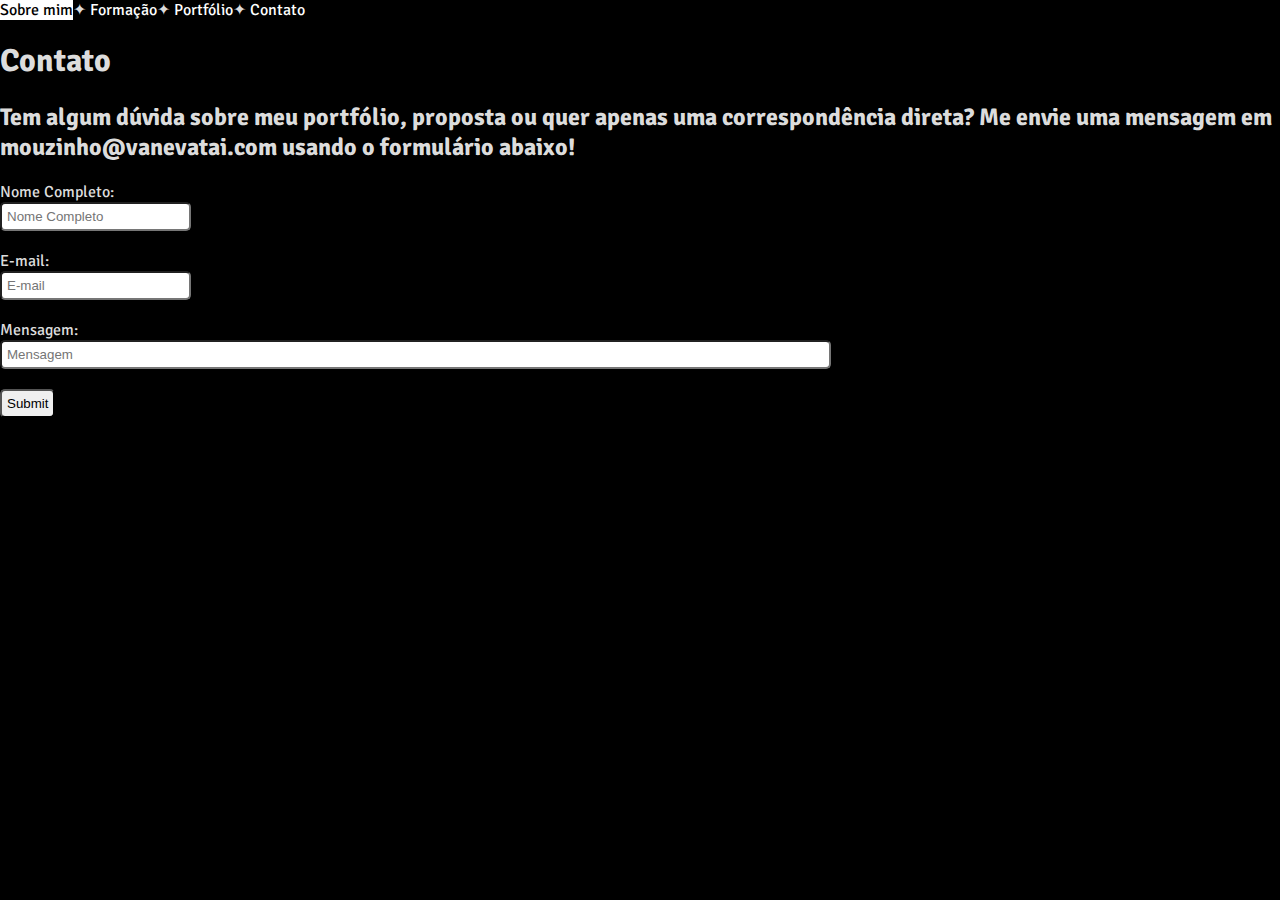
<file: contato.html>
<!DOCTYPE html>
<html>
<head>
  <meta charset="UTF-8">
  <meta name="viewport" content="width=device-width, initial-scale=1">
  <title>Currículo Virtual</title>
  <link rel="stylesheet" type="text/css" href="main.css">
</head>
<body>

<div id="main">

    <div id="navbar">
        <a href="index.html" class="button">Sobre mim</a><span class="divider">✦</span>
        <a href="formacao.html" class="button">Formação</a><span class="divider">✦</span>
        <a href="portfolio.html" class="button">Portfólio</a><span class="divider">✦</span>
        <a href="#" class="button">Contato</a>
    </div>

    <div id="screen">
        <div id="content"> 
        <h1>Contato</h1>
         <h2 class="resize"> Tem algum dúvida sobre meu portfólio,
            proposta ou quer apenas uma correspondência
            direta? Me envie uma mensagem em mouzinho@vanevatai.com usando o formulário abaixo!</h2>
            <form><!--Esse mouzinho@vanevatai.com é apenas um E-mail de exemplo-->
                <label class="resize" >Nome Completo:</label><br>
                <input type="text" placeholder="Nome Completo"></input><br><br>
                <label class="resize" >E-mail:</label><br>
                <input type="text" placeholder="E-mail"></input><br><br>
                <label class="resize" >Mensagem:</label><br>
                <input type="text" placeholder="Mensagem" size="100"></input><br><br>
                <input type="submit"></input>
            </form>
        </div>
    </div>

</div>

</body>
</html>
</file>
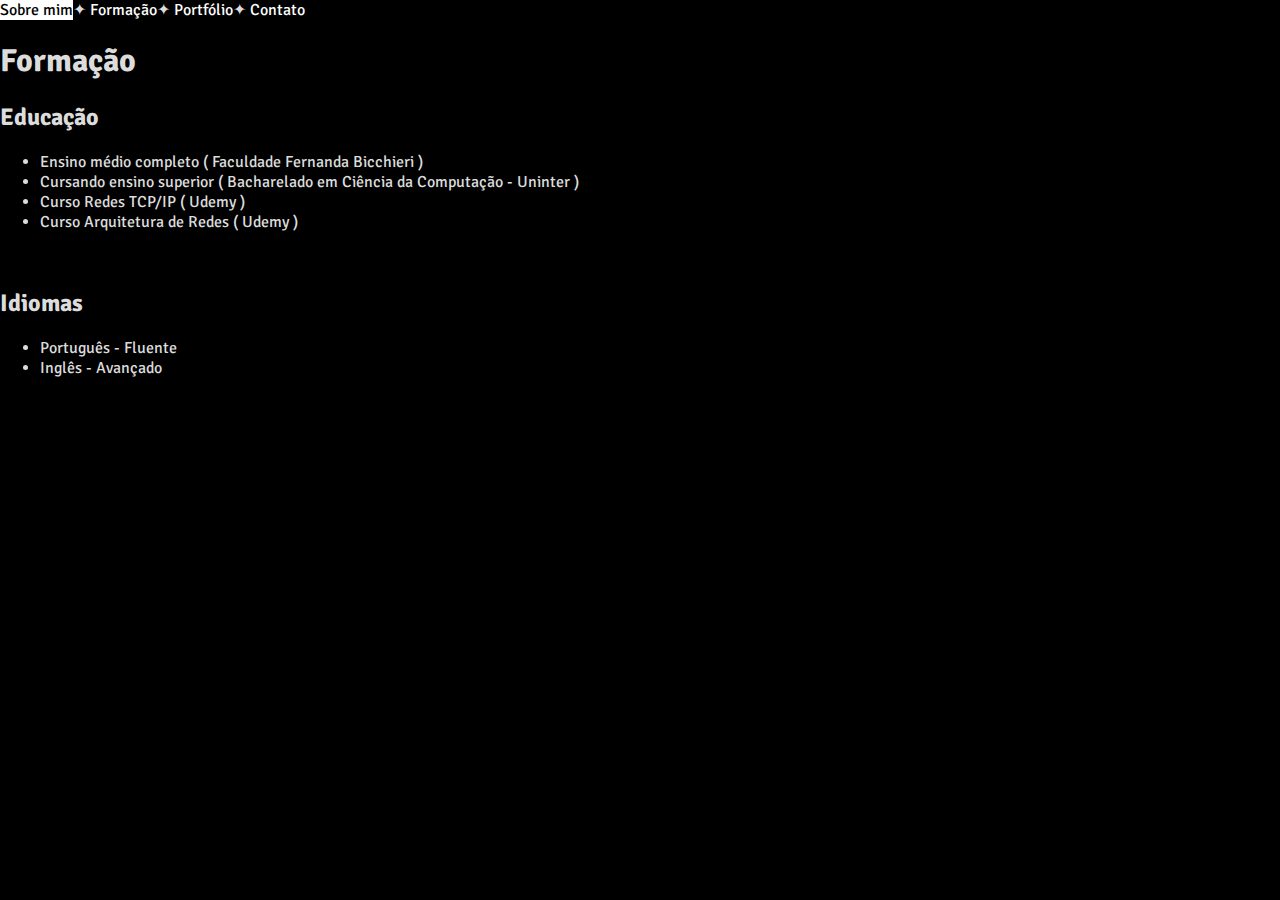
<file: formacao.html>
<!DOCTYPE html>
<html>
<head>
  <meta charset="UTF-8">
  <meta name="viewport" content="width=device-width, initial-scale=1">
  <title>Currículo Virtual</title>
  <link rel="stylesheet" type="text/css" href="main.css">
</head>
<body>

<div id="main">

    <div id="navbar">
        <a href="index.html" class="button">Sobre mim</a><span class="divider">✦</span>
        <a href="#" class="button">Formação</a><span class="divider">✦</span>
        <a href="portfolio.html" class="button">Portfólio</a><span class="divider">✦</span>
        <a href="contato.html" class="button">Contato</a>
    </div>

    <div id="screen">
        <div id="content"> 
        <h1>Formação</h1>
            <h2 class="resize">Educação</h2>
                <ul>
                    <li class="resize">Ensino médio completo ( Faculdade Fernanda Bicchieri )</li>
                    <li class="resize">Cursando ensino superior 
                        ( Bacharelado em Ciência da Computação - Uninter )</li>
                    <li class="resize">Curso Redes TCP/IP ( Udemy )</li>
                    <li class="resize">Curso Arquitetura de Redes ( Udemy )</li>
                </ul><br>
            <h2 class="resize">Idiomas</h2>
                <ul>
                    <li class="resize">Português - Fluente</li>
                    <li class="resize">Inglês - Avançado</li>
                </ul>
        </div>
    </div>

</div>

</body>
</html>
</file>
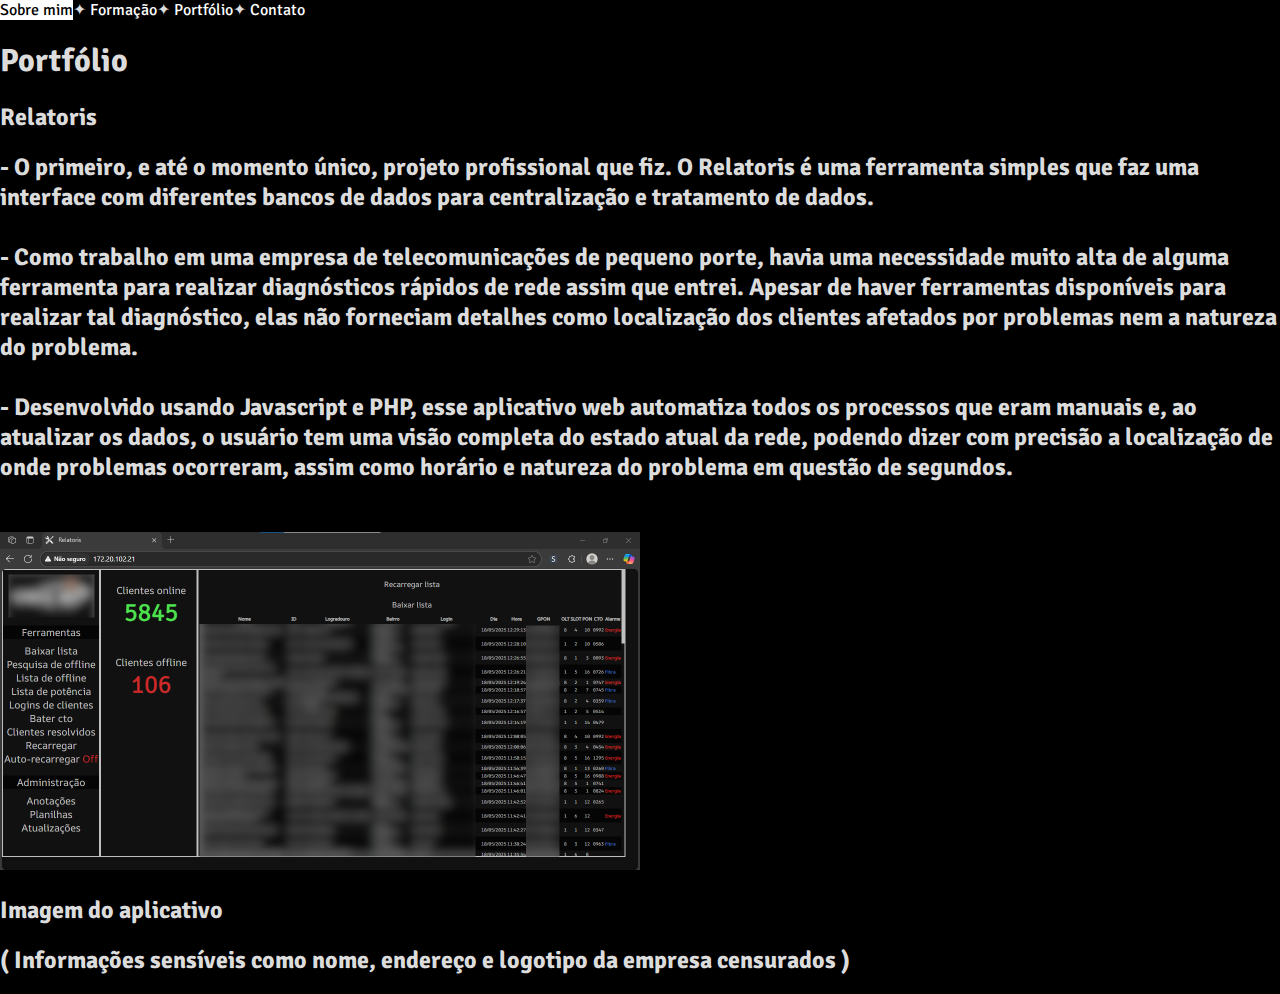
<file: portfolio.html>
<!DOCTYPE html>
<html>
<head>
  <meta charset="UTF-8">
  <meta name="viewport" content="width=device-width, initial-scale=1">
  <title>Currículo Virtual</title>
  <link rel="stylesheet" type="text/css" href="main.css">
</head>
<body>

<div id="main">

    <div id="navbar">
        <a href="index.html" class="button">Sobre mim</a><span class="divider">✦</span>
        <a href="formacao.html" class="button">Formação</a><span class="divider">✦</span>
        <a href="#" class="button">Portfólio</a><span class="divider">✦</span>
        <a href="contato.html" class="button">Contato</a>
    </div>

    <div id="screen">
        <div id="content"> 
        <h1>Portfólio</h1>
            <h2 class="resize">Relatoris</h2>
            <h2>
                - O primeiro, e até o momento único, projeto profissional que fiz. 
                O Relatoris é uma ferramenta simples que faz uma interface 
                com diferentes bancos de dados para centralização e tratamento de dados.<br><br>
                - Como trabalho em uma empresa de telecomunicações de pequeno porte, havia uma
                necessidade muito alta de alguma ferramenta para realizar diagnósticos rápidos de 
                rede assim que entrei. Apesar de haver ferramentas disponíveis para realizar tal 
                diagnóstico, elas não forneciam detalhes como localização dos clientes afetados por
                problemas nem a natureza do problema.<br><br>
                - Desenvolvido usando Javascript e PHP, esse aplicativo web automatiza todos os processos que eram manuais e, ao atualizar os dados, o usuário tem uma visão completa do estado atual da rede, podendo dizer com precisão a localização de onde problemas ocorreram, assim como horário e natureza do problema em questão de segundos.<br><br>
            </h2>
            <img src="relatoris.png" width="50%">
            <h2> Imagem do aplicativo</h2>
            <h2>( Informações sensíveis como nome, endereço e logotipo da empresa censurados )</h2>
        </div>
    </div>

</div>

</body>
</html>
</file>
<file: main.css>
@import url('https://fonts.googleapis.com/css2?family=Signika:wght@300&display=swap');
@import url('https://fonts.googleapis.com/css2?family=M+PLUS+Code+Latin:wght@100..700&display=swap');

#not_found {

    text-align:center;

}

body {
    background:black;
    color: rgb(220, 220, 220);
    font-family: "Signika", sans-serif;
    margin:0px;
    padding:0px;
}

::-webkit-scrollbar {
    width: 6px;
}

::-webkit-scrollbar-thumb {
    background: rgb(192, 192, 192);
}

::-webkit-scrollbar-thumb:hover {
    background: rgb(117, 117, 117);
}

input { border-radius:5px; padding:5px;}

a {
  text-decoration:none;
  background-color:black;
  color:white;
  transition:0.2s;
}

a:hover {
  transition:0.2s;
  background-color:white;
  color:black;
}

.button {
  background-color:black;
  color:white;
  transition:0.2s;
  cursor:pointer;
}

.button:hover {
  transition:0.2s;
  background-color:white;
  color:black;
}
</file>
